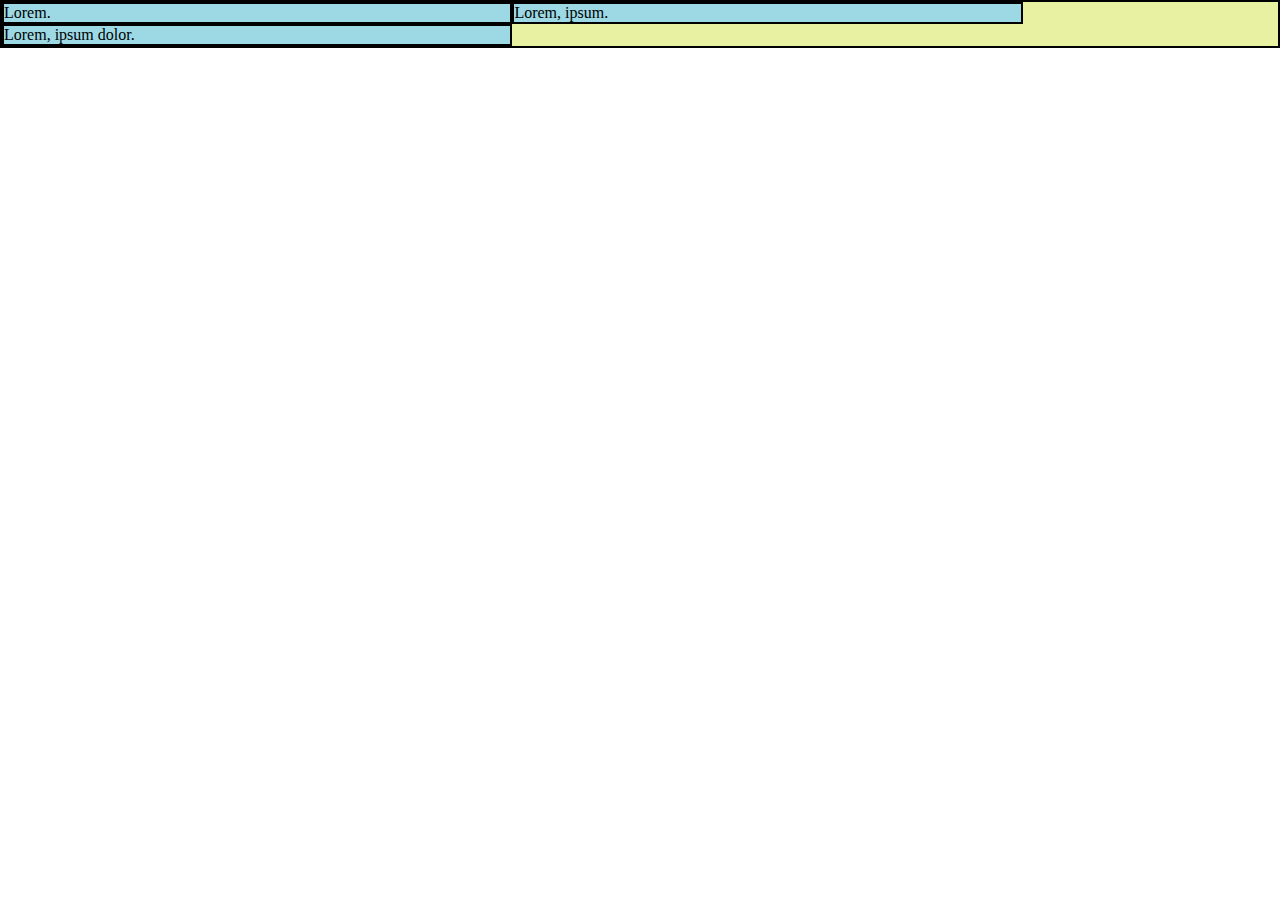
<file: basic1/index.html>
<!DOCTYPE html>
<html lang="en">

<head>
    <meta charset="UTF-8">
    <meta http-equiv="X-UA-Compatible" content="IE=edge">
    <meta name="viewport" content="width=device-width, initial-scale=1.0">
    <title>flex.basic1</title>
    <link rel="stylesheet" href="style.css">
</head>

<body>
<div class="container">
    <div class="item">Lorem.</div>
    <div class="item">Lorem, ipsum.</div>
    <div class="item">Lorem, ipsum dolor.</div>
</div>
</body>

</html>
</file>
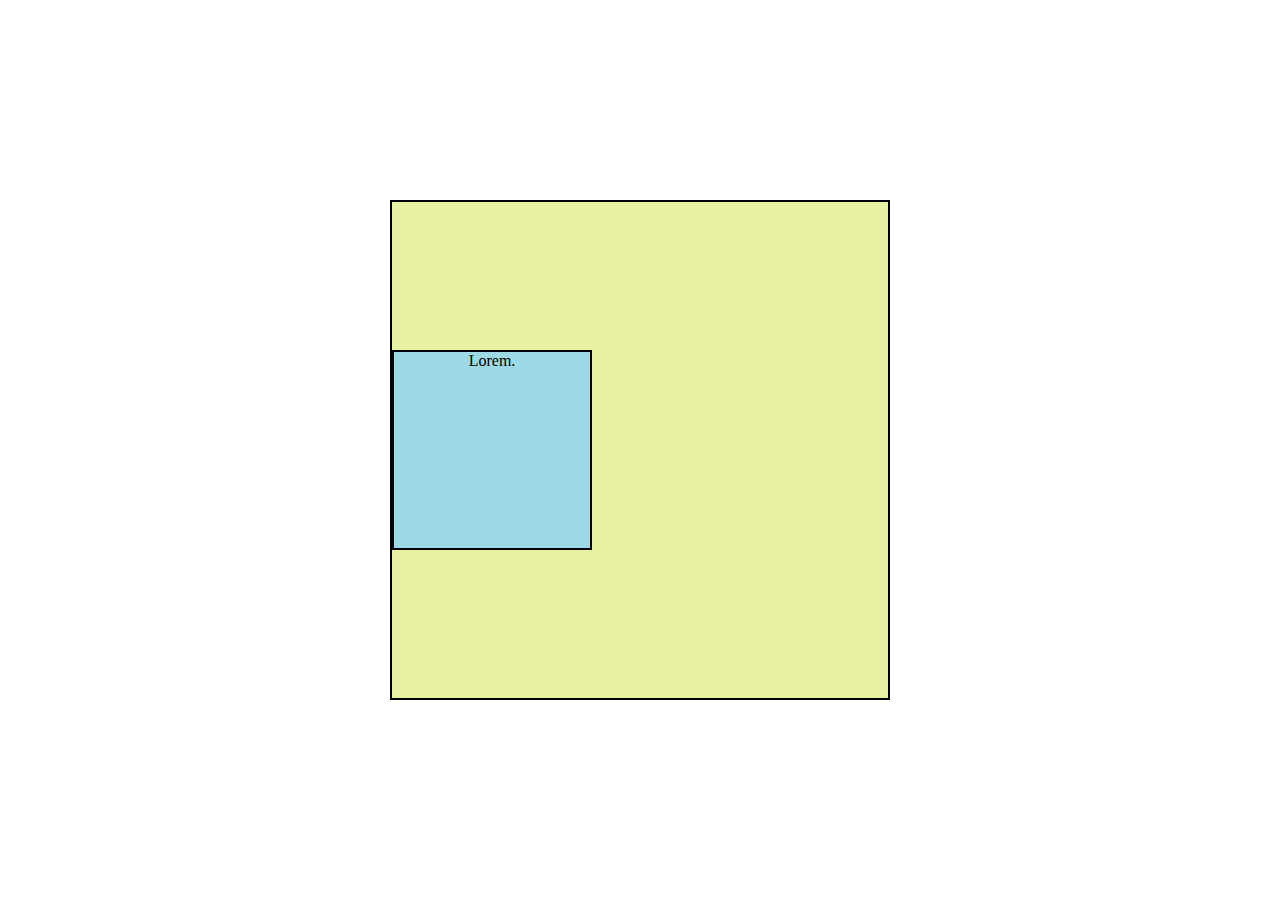
<file: basic10/index.html>
<!DOCTYPE html>
<html lang="en">

<head>
    <meta charset="UTF-8">
    <meta http-equiv="X-UA-Compatible" content="IE=edge">
    <meta name="viewport" content="width=device-width, initial-scale=1.0">
    <title>flex.basic10</title>
    <link rel="stylesheet" href="style.css">
</head>

<body>
    <div class="container">
        <span class="item">Lorem.</dspan>
    </div>
</body>

</html>
</file>
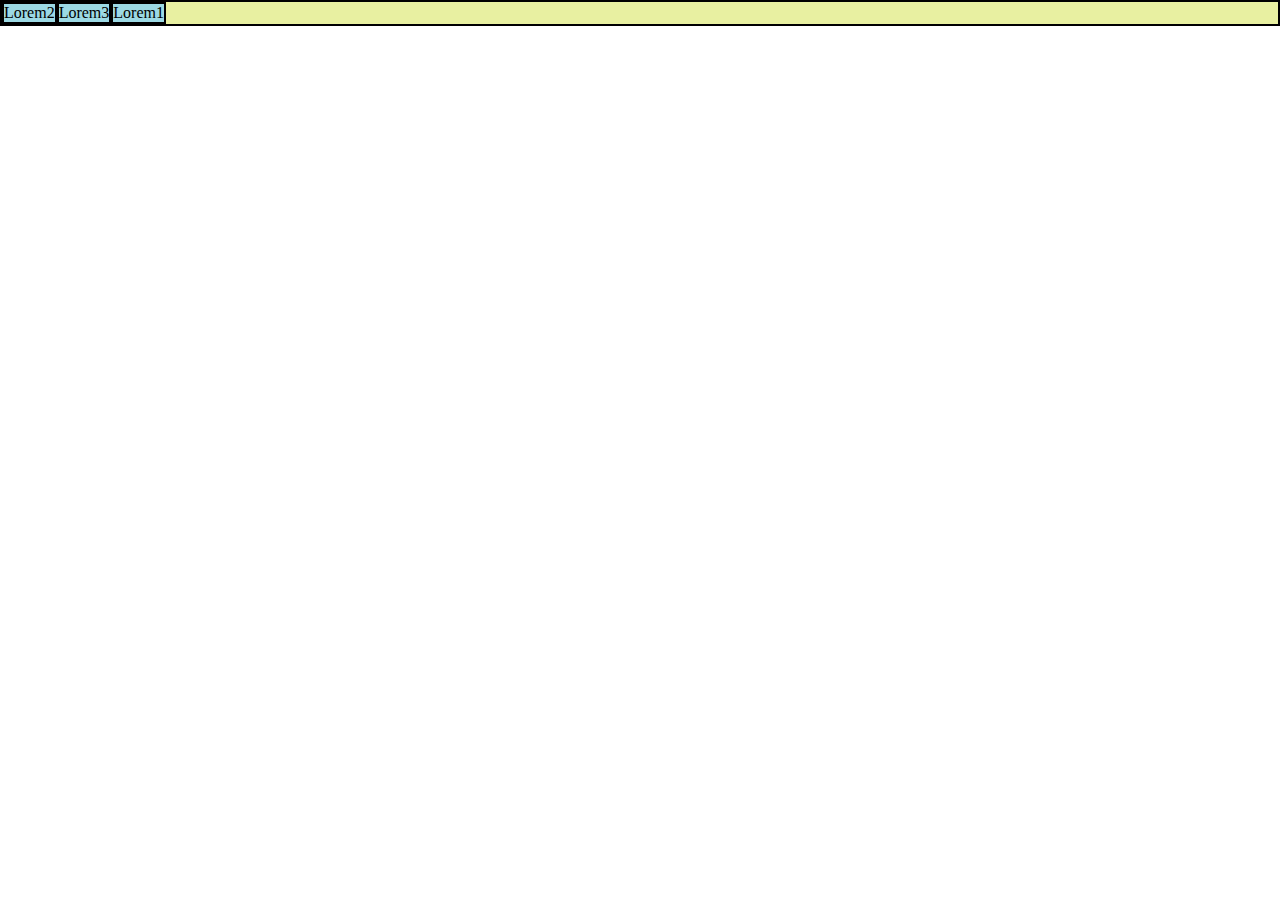
<file: basic11/index.html>
<!DOCTYPE html>
<html lang="en">

<head>
    <meta charset="UTF-8">
    <meta http-equiv="X-UA-Compatible" content="IE=edge">
    <meta name="viewport" content="width=device-width, initial-scale=1.0">
    <title>flex.basic11</title>
    <link rel="stylesheet" href="style.css">
</head>

<body>
<div class="container">
    <div class="item">Lorem1</div>
    <div class="item">Lorem2</div>
    <div class="item">Lorem3</div>
</div>
</body>

</html>
</file>
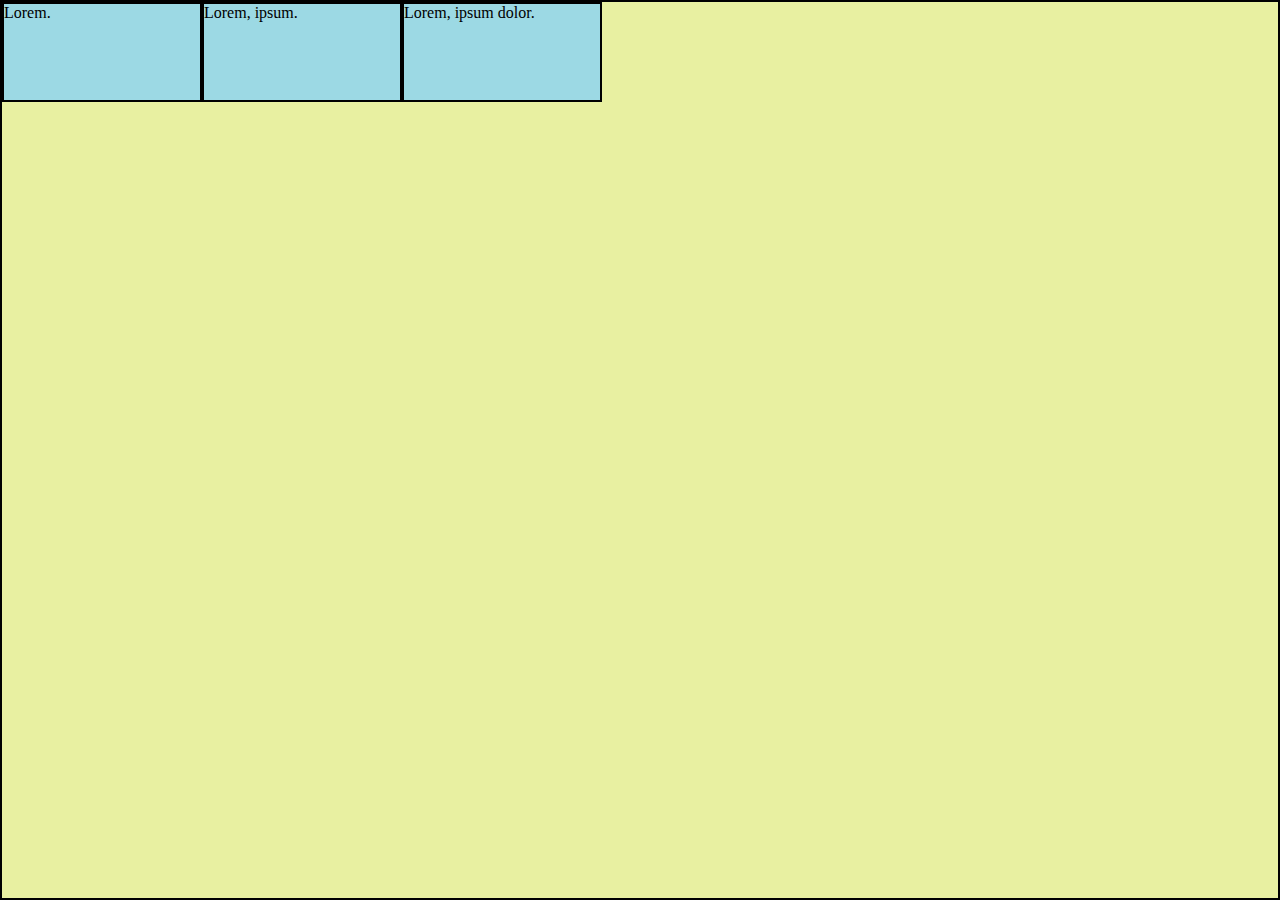
<file: basic2/index.html>
<!DOCTYPE html>
<html lang="en">

<head>
    <meta charset="UTF-8">
    <meta http-equiv="X-UA-Compatible" content="IE=edge">
    <meta name="viewport" content="width=device-width, initial-scale=1.0">
    <title>flex.basic2</title>
    <link rel="stylesheet" href="style.css">
</head>

<body>
<div class="container">
    <div class="item">Lorem.</div>
    <div class="item">Lorem, ipsum.</div>
    <div class="item">Lorem, ipsum dolor.</div>
</div>
</body>

</html>
</file>
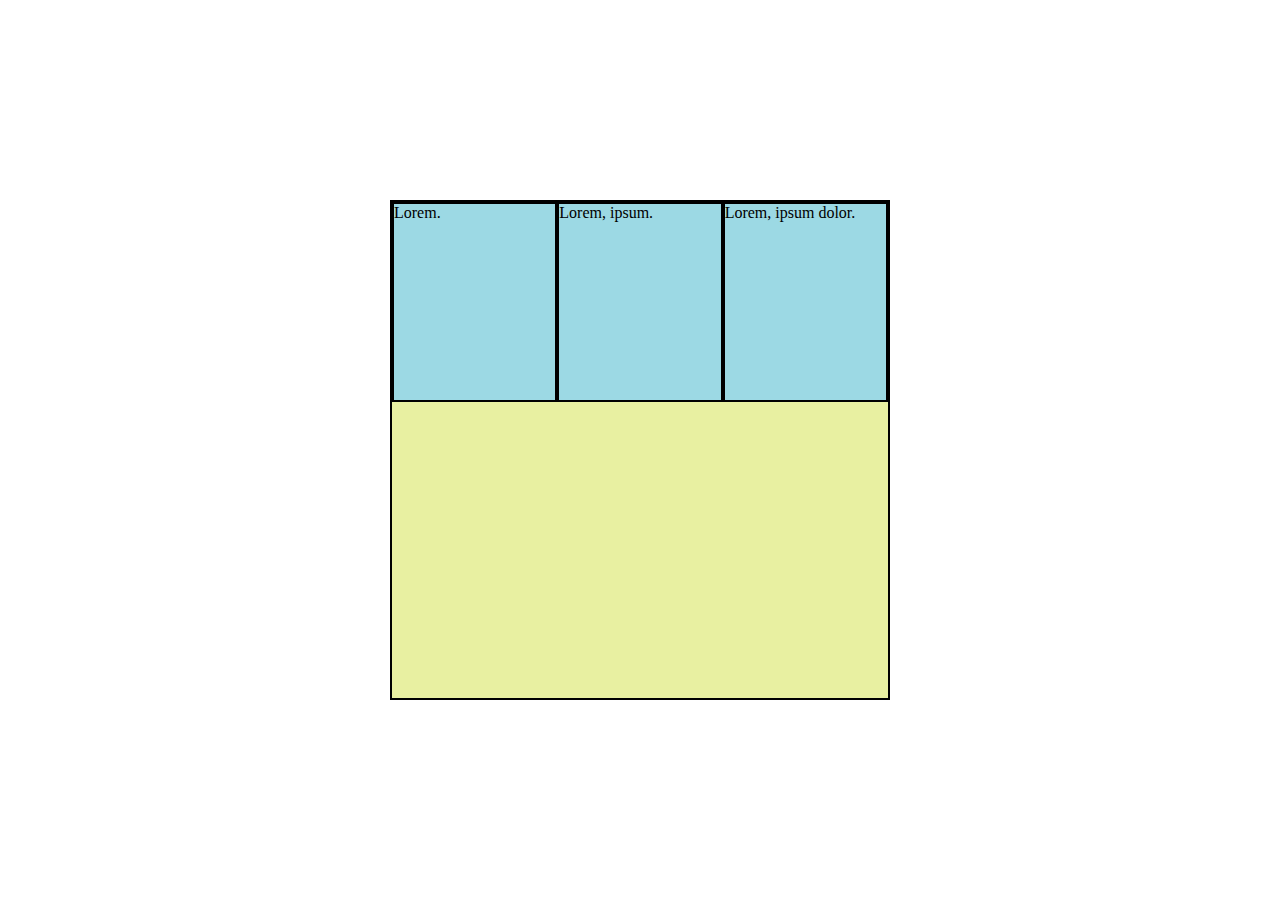
<file: basic3/index.html>
<!DOCTYPE html>
<html lang="en">

<head>
    <meta charset="UTF-8">
    <meta http-equiv="X-UA-Compatible" content="IE=edge">
    <meta name="viewport" content="width=device-width, initial-scale=1.0">
    <title>flex.basic3</title>
    <link rel="stylesheet" href="style.css">
</head>

<body>
<div class="container">
    <div class="item">Lorem.</div>
    <div class="item">Lorem, ipsum.</div>
    <div class="item">Lorem, ipsum dolor.</div>
</div>
</body>

</html>
</file>
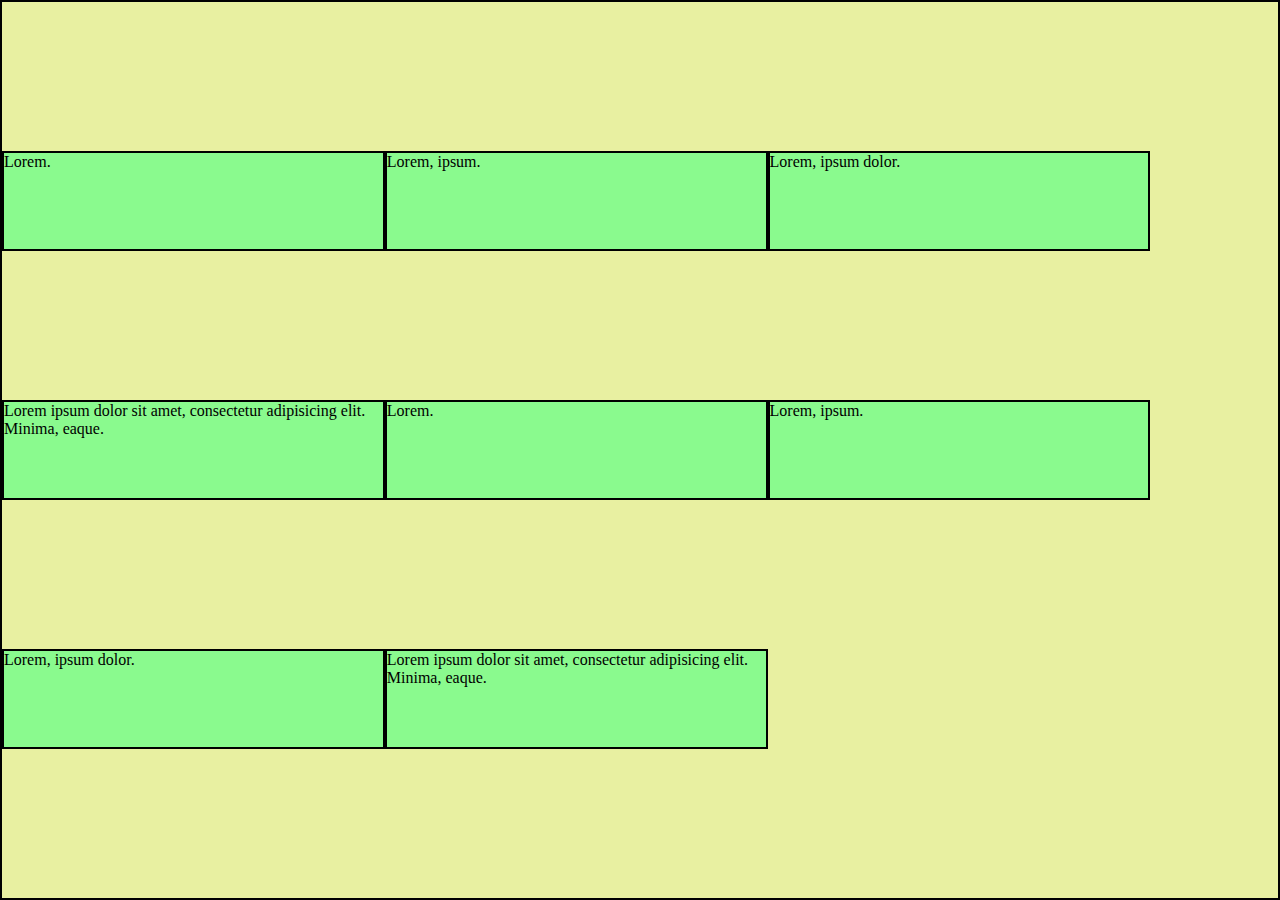
<file: basic4/index.html>
<!DOCTYPE html>
<html lang="en">

<head>
    <meta charset="UTF-8">
    <meta http-equiv="X-UA-Compatible" content="IE=edge">
    <meta name="viewport" content="width=device-width, initial-scale=1.0">
    <title>flex.basic4</title>
    <link rel="stylesheet" href="style.css">
</head>

<body>
<div class="container">
    <div class="item">Lorem.</div>
    <div class="item">Lorem, ipsum.</div>
    <div class="item">Lorem, ipsum dolor.</div>
    <div class="item">Lorem ipsum dolor sit amet, consectetur adipisicing elit. Minima, eaque.</div>
    <div class="item">Lorem.</div>
    <div class="item">Lorem, ipsum.</div>
    <div class="item">Lorem, ipsum dolor.</div>
    <div class="item">Lorem ipsum dolor sit amet, consectetur adipisicing elit. Minima, eaque.</div>
</div>
</body>

</html>
</file>
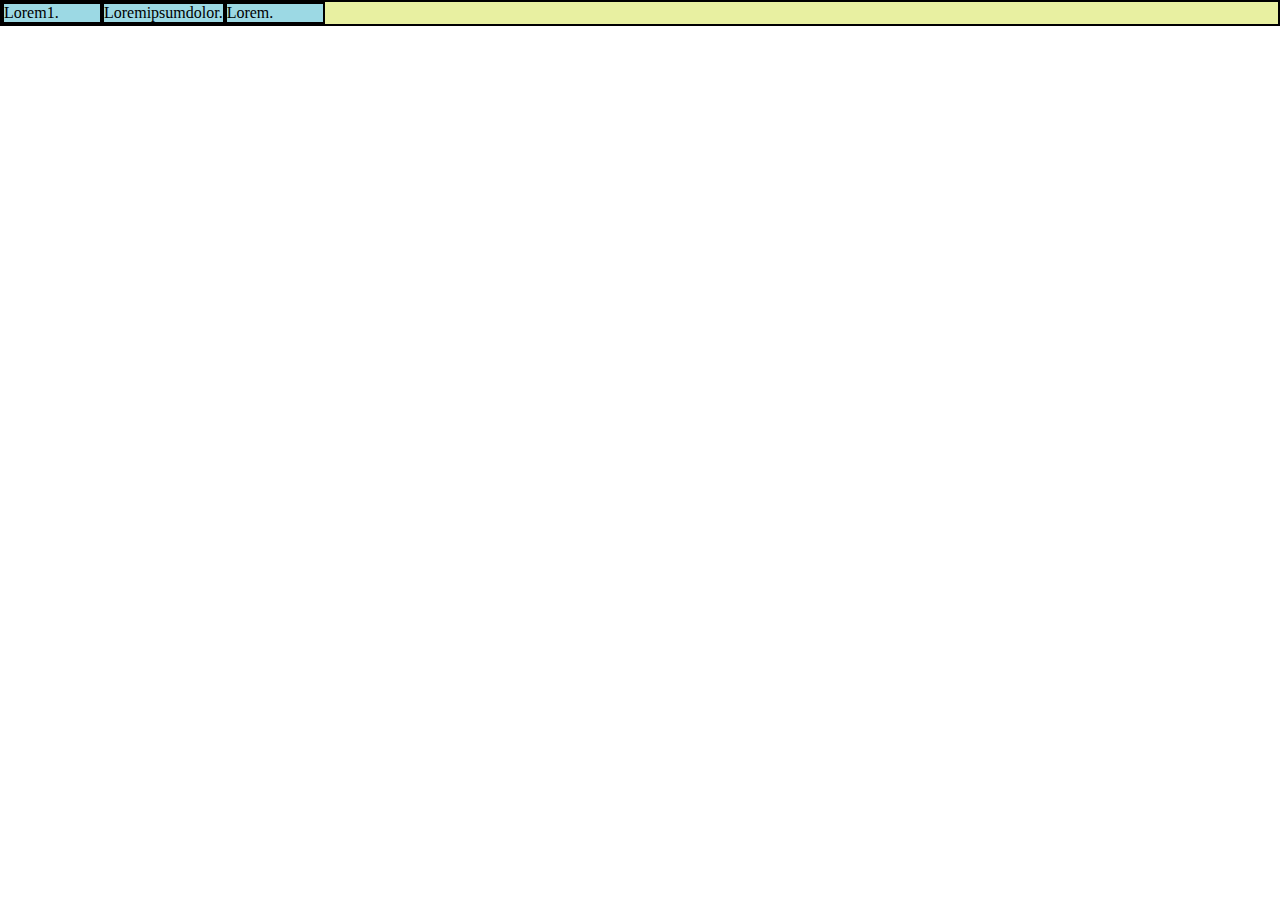
<file: basic5/index.html>
<!DOCTYPE html>
<html lang="en">

<head>
    <meta charset="UTF-8">
    <meta http-equiv="X-UA-Compatible" content="IE=edge">
    <meta name="viewport" content="width=device-width, initial-scale=1.0">
    <title>flex.basic5</title>
    <link rel="stylesheet" href="style.css">
</head>

<body>
<div class="container">
    <div class="item">Lorem1.</div>
    <div class="item">Loremipsumdolor.</div>
    <div class="item">Lorem.</div>
</div>
</body>

</html>
</file>
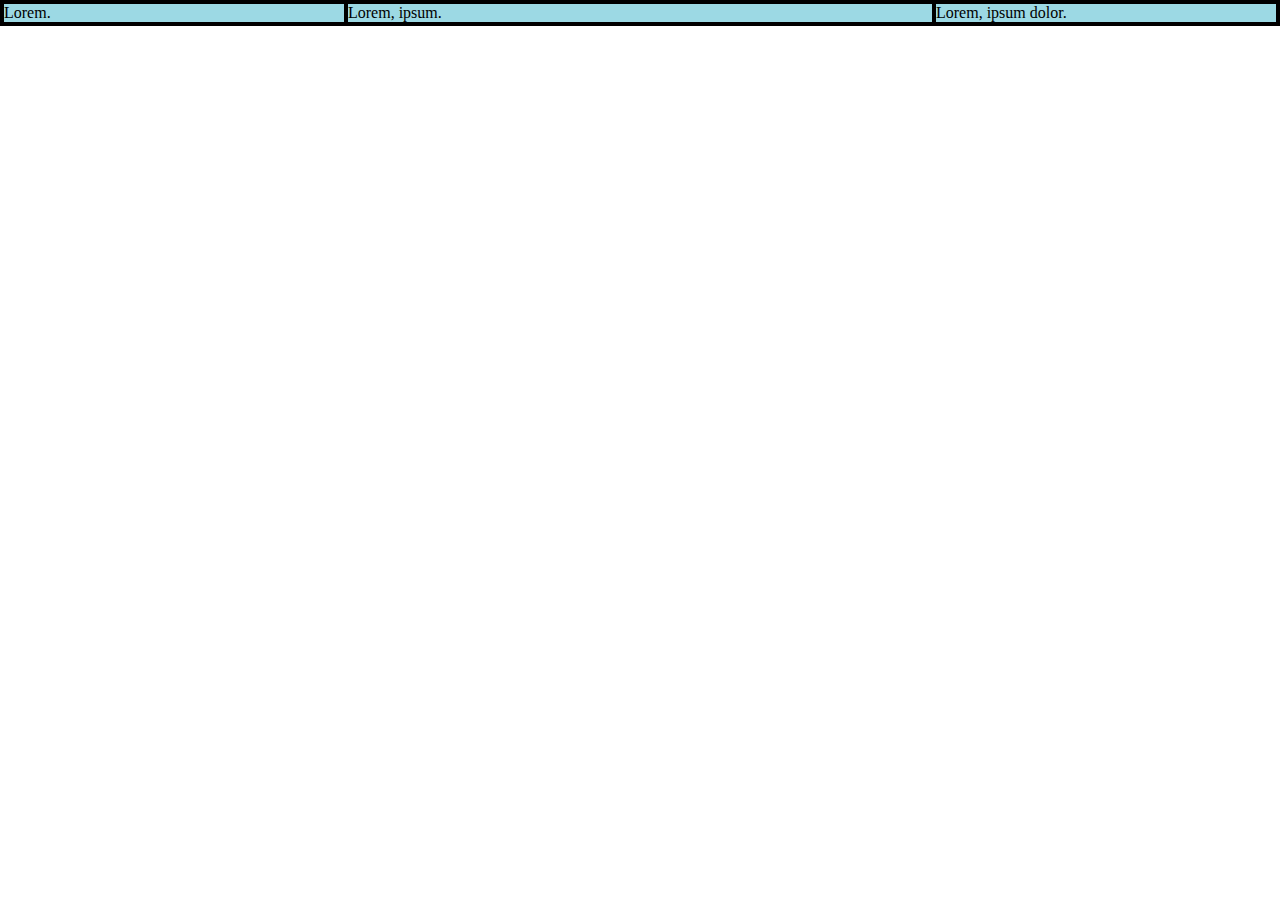
<file: basic6/index.html>
<!DOCTYPE html>
<html lang="en">

<head>
    <meta charset="UTF-8">
    <meta http-equiv="X-UA-Compatible" content="IE=edge">
    <meta name="viewport" content="width=device-width, initial-scale=1.0">
    <title>flex.basic6</title>
    <link rel="stylesheet" href="style.css">
</head>

<body>
    <div class="container">
        <div class="item">Lorem.</div>
        <div class="item">Lorem, ipsum.</div>
        <div class="item">Lorem, ipsum dolor.</div>
    </div>
</body>

</html>
</file>
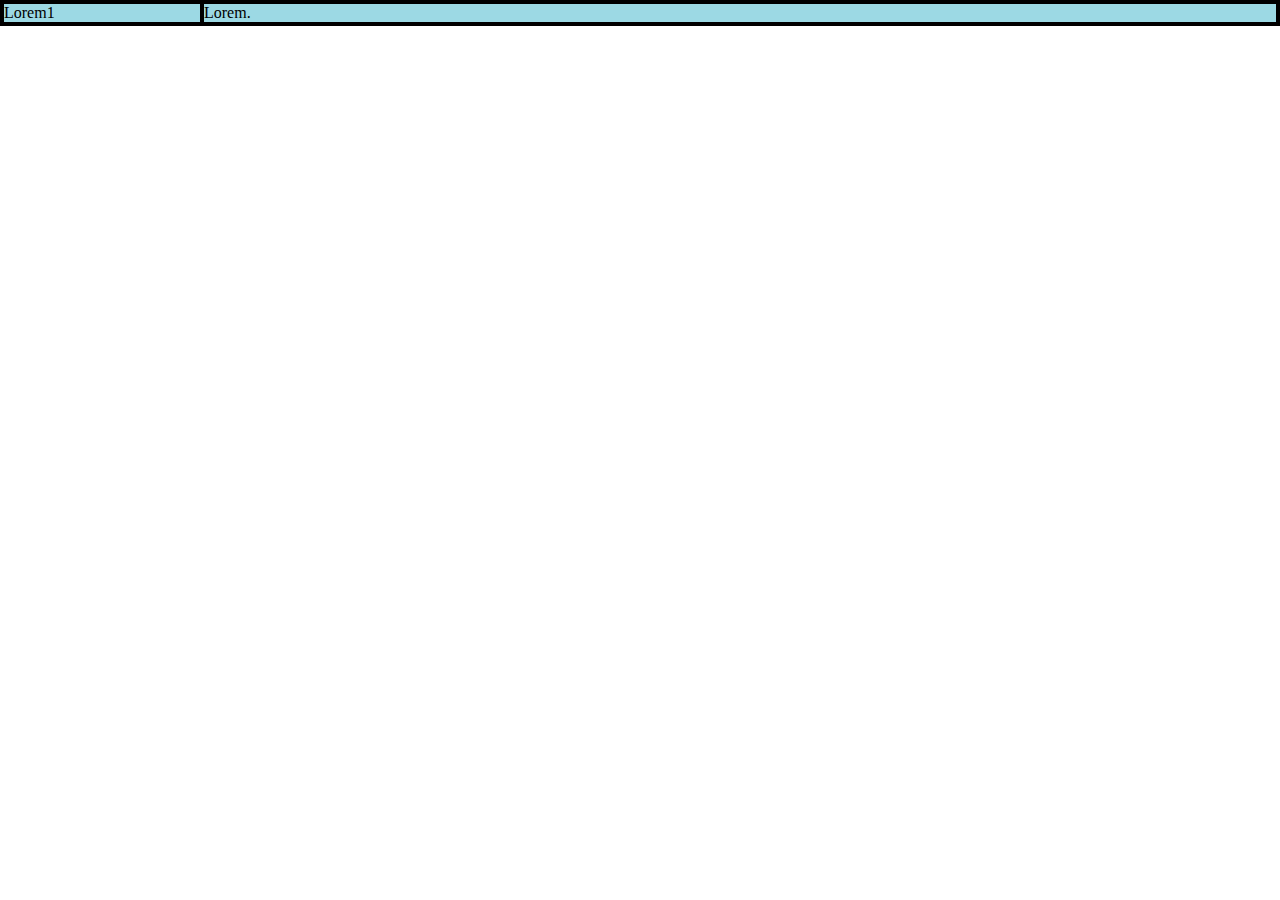
<file: basic7/index.html>
<!DOCTYPE html>
<html lang="en">

<head>
    <meta charset="UTF-8">
    <meta http-equiv="X-UA-Compatible" content="IE=edge">
    <meta name="viewport" content="width=device-width, initial-scale=1.0">
    <title>flex.basic7</title>
    <link rel="stylesheet" href="style.css">
</head>

<body>
    <div class="container">
        <div class="item">Lorem1</div>
        <div class="item">Lorem.</div>
    </div>
</body>

</html>
</file>
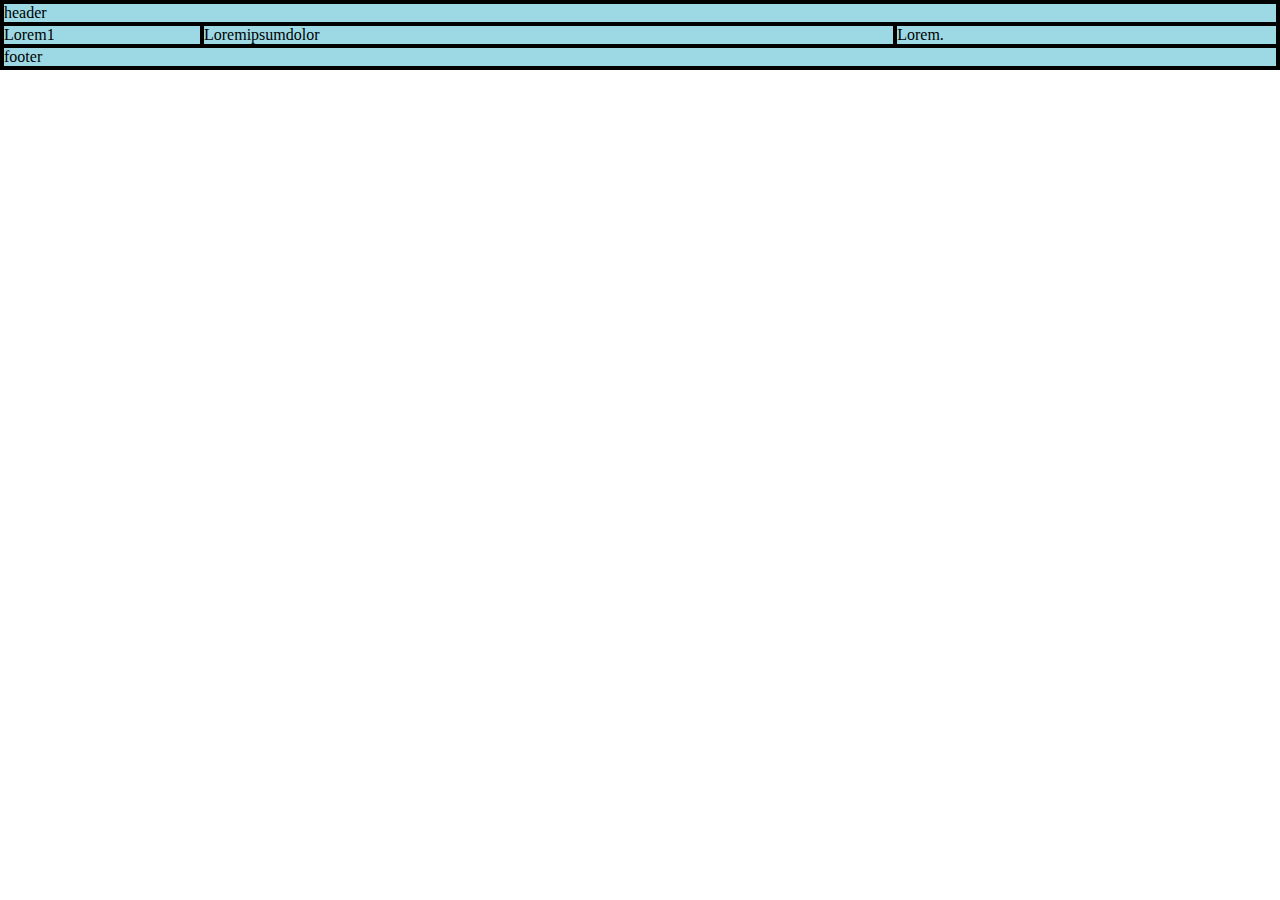
<file: basic8/index.html>
<!DOCTYPE html>
<html lang="en">

<head>
    <meta charset="UTF-8">
    <meta http-equiv="X-UA-Compatible" content="IE=edge">
    <meta name="viewport" content="width=device-width, initial-scale=1.0">
    <title>flex.basic8</title>
    <link rel="stylesheet" href="style.css">
</head>

<body>
    <div class="container">
        <div class="item">header</div>
        <div class="item">Lorem1</div>
        <div class="item">Loremipsumdolor</div>
        <div class="item">Lorem.</div>
        <div class="item">footer</div>
    </div>
</body>

</html>
</file>
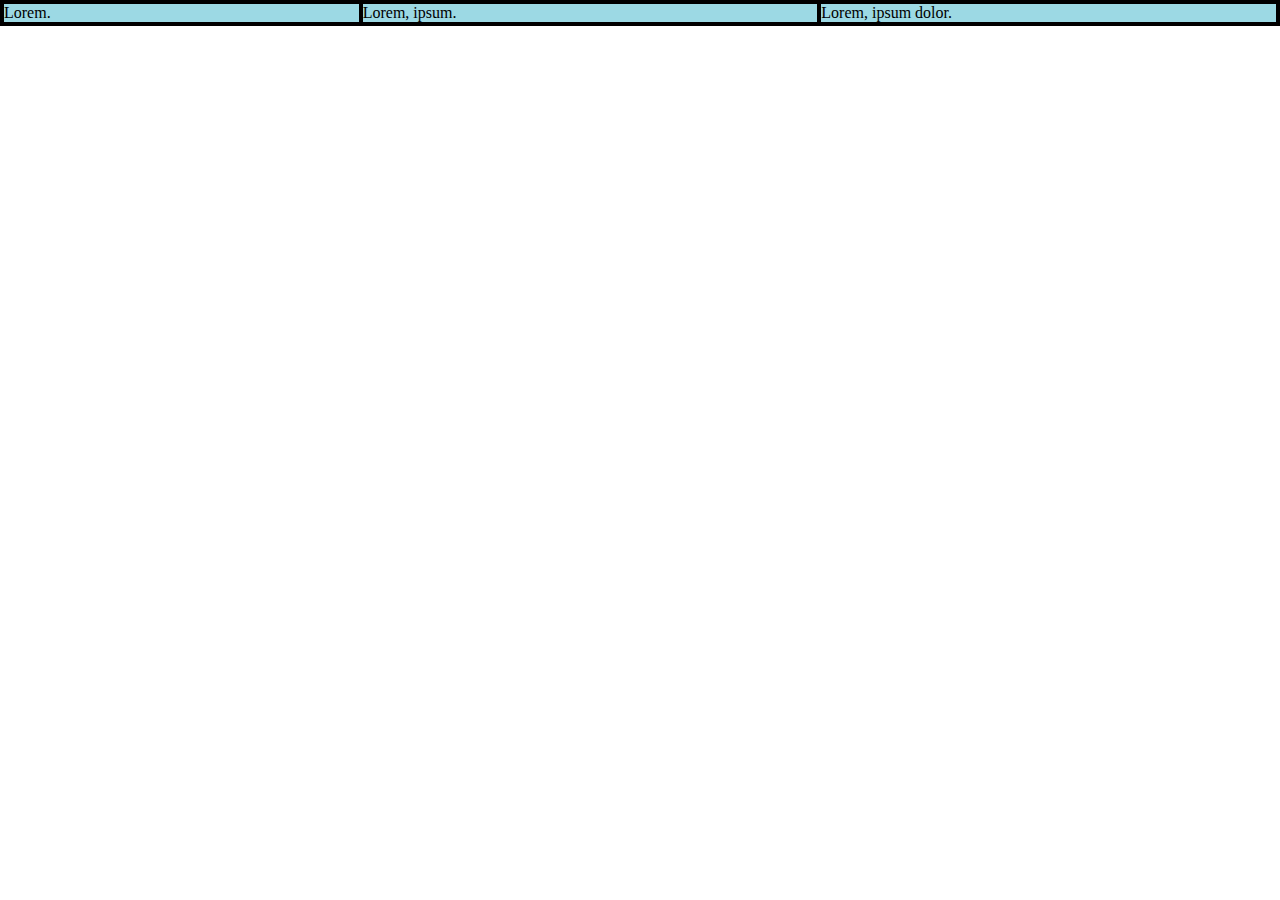
<file: basic9/index.html>
<!DOCTYPE html>
<html lang="en">

<head>
    <meta charset="UTF-8">
    <meta http-equiv="X-UA-Compatible" content="IE=edge">
    <meta name="viewport" content="width=device-width, initial-scale=1.0">
    <title>flex.basic9</title>
    <link rel="stylesheet" href="style.css">
</head>

<body>
    <div class="container">
        <div class="item">Lorem.</div>
        <div class="item">Lorem, ipsum.</div>
        <div class="item">Lorem, ipsum dolor.</div>
    </div>
</body>

</html>
</file>
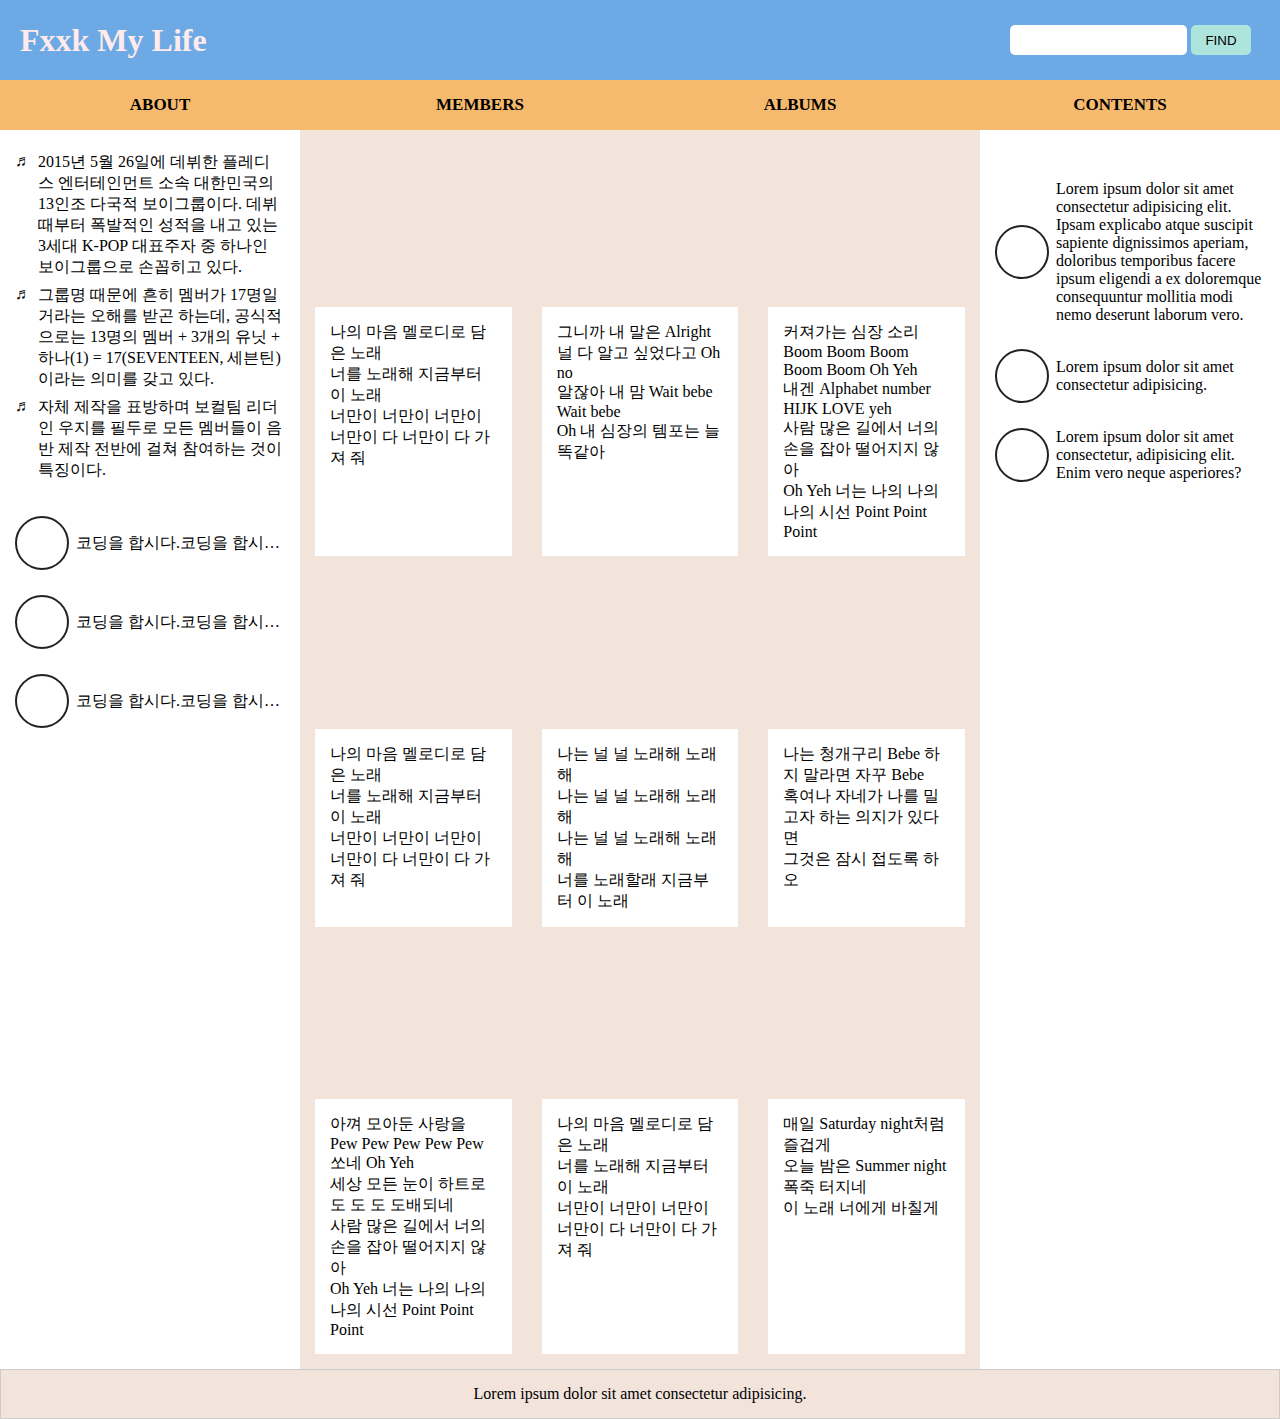
<file: web-flex/index.html>
<!DOCTYPE html>
<html lang="en">

<head>
    <meta charset="UTF-8">
    <meta http-equiv="X-UA-Compatible" content="IE=edge">
    <meta name="viewport" content="width=device-width, initial-scale=1.0">
    <title>SVT</title>
    <link rel="stylesheet" href="style.css">

    <!-- Favicon -->
    <link rel="icon" type="image/png" sizes="32x32" href="favicon-32x32.png">
    <link rel="icon" type="image/png" sizes="96x96" href="favicon-96x96.png">
    <link rel="icon" type="image/png" sizes="16x16" href="favicon-16x16.png">

</head>

<body>
    <div class="wrap">
        <div class="header">
            <h1 class="title">Fxxk My Life</h1>
            <form action="#" class="form">
                <input type="search" class="search">
                <input type="submit" value="FIND">
            </form>
        </div><!-- //.header -->
        <ul class="menu">
            <li><a href="#" class="menu-link">ABOUT</a></li>
            <li><a href="#" class="menu-link">MEMBERS</a></li>
            <li><a href="#" class="menu-link">ALBUMS</a></li>
            <li><a href="#" class="menu-link">CONTENTS</a></li>
        </ul><!-- //menu -->
        <section class="primary">
            <ul class="card-list">
                <li class="card-item">
                    <div class="card-img"></div>
                    <div class="card-desc">
                        나의 마음 멜로디로 담은 노래<br>너를 노래해 지금부터 이 노래<br>너만이 너만이 너만이<br>
                        너만이 다 너만이 다 가져 줘
                    </div>
                </li>
                <li class="card-item">
                    <div class="card-img"></div>
                    <div class="card-desc">
                        그니까 내 말은 Alright<br>널 다 알고 싶었다고 Oh no<br>알잖아 내 맘 Wait bebe Wait bebe<br>Oh 내 심장의 템포는 늘 똑같아
                    </div>
                </li>
                <li class="card-item">
                    <div class="card-img"></div>
                    <div class="card-desc">
                        커져가는 심장 소리
                        Boom Boom Boom Boom Boom Oh Yeh<br>내겐 Alphabet number HIJK LOVE yeh<br>사람 많은 길에서 너의 손을 잡아 떨어지지
                        않아<br>Oh Yeh 너는 나의 나의 나의 시선 Point Point Point
                    </div>
                </li>
                <li class="card-item">
                    <div class="card-img"></div>
                    <div class="card-desc">
                        나의 마음 멜로디로 담은 노래<br>너를 노래해 지금부터 이 노래<br>너만이 너만이 너만이<br>너만이 다 너만이 다 가져 줘
                    </div>
                </li>
                <li class="card-item">
                    <div class="card-img"></div>
                    <div class="card-desc">
                        나는 널 널 노래해 노래해<br>나는 널 널 노래해 노래해<br>나는 널 널 노래해 노래해<br>너를 노래할래 지금부터 이 노래

                    </div>
                </li>
                <li class="card-item">
                    <div class="card-img"></div>
                    <div class="card-desc">
                        나는 청개구리 Bebe 하지 말라면 자꾸 Bebe<br>혹여나 자네가 나를 밀고자 하는 의지가 있다면<br>그것은 잠시 접도록 하오
                    </div>
                </li>
                <li class="card-item">
                    <div class="card-img"></div>
                    <div class="card-desc">
                        아껴 모아둔 사랑을<br>Pew Pew Pew Pew Pew 쏘네 Oh Yeh<br>세상 모든 눈이 하트로 도 도 도 도배되네<br>사람 많은 길에서 너의 손을 잡아
                        떨어지지 않아<br> Oh Yeh 너는 나의 나의 나의 시선 Point Point Point
                    </div>
                </li>
                <li class="card-item">
                    <div class="card-img"></div>
                    <div class="card-desc">
                        나의 마음 멜로디로 담은 노래<br>너를 노래해 지금부터 이 노래<br>너만이 너만이 너만이<br>너만이 다 너만이 다 가져 줘
                    </div>
                </li>
                <li class="card-item">
                    <div class="card-img"></div>
                    <div class="card-desc">
                        매일 Saturday night처럼 즐겁게<br>오늘 밤은 Summer night 폭죽 터지네<br>이 노래 너에게 바칠게
                    </div>
                </li>
            </ul>
        </section><!-- //primary -->
        <div class="secondard secondard1">
            <ul class="info-list">
                <li class="info-list-item">
                    2015년 5월 26일에 데뷔한 플레디스 엔터테인먼트 소속 대한민국의 13인조 다국적 보이그룹이다. 데뷔 때부터 폭발적인 성적을 내고 있는 3세대 K-POP 대표주자 중 하나인
                    보이그룹으로 손꼽히고 있다.
                </li>
                <li class="info-list-item">
                    그룹명 때문에 흔히 멤버가 17명일 거라는 오해를 받곤 하는데, 공식적으로는 13명의 멤버 + 3개의 유닛 + 하나(1) = 17(SEVENTEEN, 세븐틴)이라는 의미를 갖고
                    있다.
                </li>
                <li class="info-list-item">
                    자체 제작을 표방하며 보컬팀 리더인 우지를 필두로 모든 멤버들이 음반 제작 전반에 걸쳐 참여하는 것이 특징이다.
                </li>
            </ul><!-- //.info-list -->
            <ul class="user-list">
                <li class="user-item">
                    <div class="user-photo"></div>
                    <p class="user-name">
                        코딩을 합시다.코딩을 합시다.코딩을 합시다.코딩을 합시다.
                    </p>
                </li>
                <li class="user-item">
                    <div class="user-photo"></div>
                    <p class="user-name">
                        코딩을 합시다.코딩을 합시다.코딩을 합시다.코딩을 합시다.
                    </p>
                </li>
                <li class="user-item">
                    <div class="user-photo"></div>
                    <p class="user-name">
                        코딩을 합시다.코딩을 합시다.코딩을 합시다.코딩을 합시다.
                    </p>
                </li>
            </ul><!-- //.user-list -->
        </div><!-- //.secondard secondard1 -->
        <div class="secondard secondard2">
            <ul class="user-list">
                <li class="user-item">
                    <div class="user-photo"></div>
                    <p class="message-content">
                            Lorem ipsum dolor sit amet consectetur adipisicing elit. Ipsam explicabo atque suscipit
                            sapiente dignissimos aperiam, doloribus temporibus facere ipsum eligendi a ex doloremque
                            consequuntur mollitia modi nemo deserunt laborum vero.
                        </p>
                </li>
                <li class="user-item">
                    <div class="user-photo"></div>
                    <p class="message-content">
                        Lorem ipsum dolor sit amet consectetur adipisicing.
                    </p>
                </li>
                <li class="user-item">
                    <div class="user-photo"></div>
                    <p class="message-content">
                        Lorem ipsum dolor sit amet consectetur, adipisicing elit. Enim vero neque asperiores?
                    </p>
                </li>

            </ul>
        </div><!-- //.secondard secondard2 -->
        <footer>
            Lorem ipsum dolor sit amet consectetur adipisicing.
        </footer>
    </div>
</body>

</html>
</file>
<file: basic1/style.css>
@charset "UTF-8";

* {
    margin: 0;
    padding: 0;
    box-sizing: border-box;
}

.container {
    border: 2px solid #000;
    background-color: #e8f0a1;
    display: flex;
    /* display: inline-flex;글자같은 성질이 됨 */
    flex-direction: row;
    /* 이게 기본값 */
    /* flex-direction: row-reverse; */
    /* flex-direction: column; */
    /* flex-direction: column-reverse; */

    /* 줄 넘김 처리 */
    flex-wrap: wrap;
    /* 나머지 하나는 떨어져라 */
    /* flex-wrap: wrap-reverse; */

    /* 메인축 방향과 줄넘김 축약형 */
    flex-flow:row wrap;
    /* flex-flow:row nowrap; */

}

.container .item {
    border: 2px solid #000;
    background-color: #9cd9e4;
    width: 40%;
}
</file>
<file: basic10/style.css>
@charset "UTF-8";

* {
    margin: 0;
    padding: 0;
    box-sizing: border-box;
}

body{
    display: flex;
    justify-content: center;
    align-items: center;
    height: 100vh;
}

.container {
    border: 2px solid #000;
    background-color: #e8f0a1;
    display: flex;
    width: 500px;
    height: 500px;
    text-align: center;


}

.container .item {
    border: 2px solid #000;
    background-color: #9cd9e4;
    width: 200px;
    height: 200px;
    /* align-self: ; 셀프로 정렬하겠다~
    center 가운데에
     */
    align-self: flex-start;
    align-self: flex-end;
    align-self: center;
}
</file>
<file: basic11/style.css>
@charset "UTF-8";

* {
    margin: 0;
    padding: 0;
    box-sizing: border-box;
}

.container {
    border: 2px solid #000;
    background-color: #e8f0a1;
    display: flex;

}

.container .item {
    border: 2px solid #000;
    background-color: #9cd9e4;
    

}

.container .item:nth-child(1){order:3}
.container .item:nth-child(2){order:1}
.container .item:nth-child(3){order:2}
</file>
<file: basic2/style.css>
@charset "UTF-8";

* {
    margin: 0;
    padding: 0;
    box-sizing: border-box;
}

.container {
    border: 2px solid #000;
    background-color: #e8f0a1;

}

.container .item {
    border: 2px solid #000;
    background-color: #9cd9e4;

}

.container{
    display: flex;
    height: 100vh;
    /* 메인축 방향으로 이동 */
    /* justify-content: flex-start; 기본값 */
    /* justify-content: flex-end; */
    /* justify-content: center; */
    /* justify-content: space-around; */
    /* justify-content: space-between; */
    /* justify-content: space-evenly; */

    /* 메인축과 크로스방향으로 이동(오뎅 먹는 방향) */
    /* align-items: stretch; 기본값(부모의 높이를 따라감) */
    /* align-items: center; */
    /* align-items: flex-start; */
    /* align-items: flex-end; */
    align-items: stretch;

}

.container .item{
    height: 100px;
    width: 200px;
}
</file>
<file: basic3/style.css>
@charset "UTF-8";

* {
    margin: 0;
    padding: 0;
    box-sizing: border-box;
}

body {
    display: flex;
    justify-self: center;
    align-items: center;
    height: 100vh;
}

.container {
    border: 2px solid #000;
    background-color: #e8f0a1;
    width: 500px;
    height: 500px;
    display: flex;
    /* justify-self: center;
    align-items: center; */

}

.container .item {
    border: 2px solid #000;
    background-color: #9cd9e4;
    width: 200px;height: 200px;

}

.container {}

.container .item {}
</file>
<file: basic4/style.css>
@charset "UTF-8";

* {
    margin: 0;
    padding: 0;
    box-sizing: border-box;
}

body {

}

.container {
    border: 2px solid #000;
    background-color: #e8f0a1;


}

.container .item {
    border: 2px solid #000;
    background-color: #8afa8e;


}

.container {
    display: flex;
    flex-wrap: wrap;
    height: 100vh;
    align-content: center;
    align-content: flex-start;
    align-content: flex-end;
    align-content: space-around;
    align-content: space-between;
    align-content: space-evenly;

}

.container .item {
    width: 30%;height: 100px;
}
</file>
<file: basic5/style.css>
@charset "UTF-8";

* {
    margin: 0;
    padding: 0;
    box-sizing: border-box;
}

.container {
    border: 2px solid #000;
    background-color: #e8f0a1;

}

.container .item {
    border: 2px solid #000;
    background-color: #9cd9e4;

}

.container {
    display: flex;
}

.container .item {
    /* 줄어들어라! 늘어나지 마라. */
    /* flex-basis: auto; */   /* 기본값 */
    flex-basis: 100px;
    /* width: 100px; */

    /* 늘어나지 마라! */
    /* 0-false,0을 제외한 나머지 숫자는 true */
    flex-grow: 0;
    /* flex-grow: 1; */

    /* 줄어들어라 */
   /*  flex-shrink: 1 *//* 기본값 */;

}
</file>
<file: basic6/style.css>
@charset "UTF-8";

* {
    margin: 0;
    padding: 0;
    box-sizing: border-box;
}

.container {
    border: 2px solid #000;
    background-color: #e8f0a1;

}

.container .item {
    border: 2px solid #000;
    background-color: #9cd9e4;

}

.container{
    display: flex;

}

.container .item{
   flex-grow: 0;
   width: 100px;
   flex-grow: 1;

}

.container .item:nth-child(1){flex-grow: 1;}
.container .item:nth-child(2){flex-grow: 2;}
.container .item:nth-child(3){flex-grow: 1;}
</file>
<file: basic7/style.css>
@charset "UTF-8";

* {
    margin: 0;
    padding: 0;
    box-sizing: border-box;
}

.container {
    border: 2px solid #000;
    background-color: #e8f0a1;

}

.container .item {
    border: 2px solid #000;
    background-color: #9cd9e4;

}

.container{
    display: flex;

}

.container .item{


}

.container .item:nth-child(1){
    width: 200px;
    flex-shrink: 0;
}
.container .item:nth-child(2){
    width: 200px;
    flex-grow: 1;
}
</file>
<file: basic8/style.css>
@charset "UTF-8";

* {
    margin: 0;
    padding: 0;
    box-sizing: border-box;
}

.container {
    border: 2px solid #000;
    background-color: #e8f0a1;

}

.container .item {
    border: 2px solid #000;
    background-color: #9cd9e4;

}

.container {
    display: flex;
    flex-wrap: wrap;

}

.container .item {
    width: 30%;


}

.container .item:nth-child(1) {
    width: 100%;
    flex-grow: 1;
}
.container .item:nth-child(2) {
   width: 200px;
    flex-shrink: 0;
}

.container .item:nth-child(3) {
    width: 200px;
    flex-grow: 1;
}

.container .item:nth-child(4) {

    flex-shrink: 0;
}

.container .item:nth-child(5) {
    flex-grow: 1;
    width: 100%;
}
</file>
<file: basic9/style.css>
@charset "UTF-8";

* {
    margin: 0;
    padding: 0;
    box-sizing: border-box;
}

.container {
    border: 2px solid #000;
    background-color: #e8f0a1;
    display: flex;
   

}

.container .item {
    border: 2px solid #000;
    background-color: #9cd9e4;
    flex: 1;
    flex: 1 1 0%;
    /* flex: flex-grow flex-shrink flex-basis */
    /* flex:0 1 auto; */
    flex: 1 1 300px;
    /* flex: grow 1; 늘어날 공간이 있다면 늘리겠다
flex-shrink:1;줄어들 공간이 있다면 줄어들겠다.
flex-basis:auto;넓이를 설정 했다면 그것을 인식하겠다 */

}

.container .item:nth-child(1) {
    width: 200px;
    flex: 1 0 auto;
    
}
</file>
<file: web-flex/style.css>
@charset "UTF-8";

* {
    padding: 0;
    margin: 0;
}

a {
    color: #000;
    text-decoration: none;
}

li {
    list-style: none;
}

body {
    background-color: #F2E3DB;
}

.wrap {
    display: flex;
    flex-wrap: wrap;
}

.header {
    width: 100%;
    height: 80px;
    background-color: #6DA9E4;
    color: #FFEBEB;
    display: flex;
    align-items: center;
    padding: 0 20px;
    /* justify-content: space-between; */
}

.header h1 {}

.header .form {
    margin-left: auto;
    width: 250px;
}

.header .form .search {
    border-radius: 5px;
    border: none;
    outline: none;
    height: 30px;
}


.header .form input[type="submit"] {
    border-radius: 5px;
    border: 0;
    width: 60px;
    height: 30px;
    background-color: #ADE4DB;
}

.menu {
    display: flex;
    width: 100%;
}

.menu li {
    width: 25%;
    background-color: #F6BA6F;
    text-align: center;
    transition: 0.3s;
}

.menu li:hover {
    width: 35%;
    background-color: #FFEBEB;
}

.menu li .menu-link {
    display: block;
    padding: 15px 0;
    font-weight: bold;
    font-size: 17px;
}

/* -------------------------- */
.primary {
    margin-top: 20px;
}

.primary .card-list {
    display: flex;
    flex-wrap: wrap;
}

.primary .card-list .card-item {
    width: 33.3333%;
    padding: 0 15px;
    box-sizing: border-box;
    padding-bottom: 15px;
    display: flex;
    flex-direction: column;
}

.primary .card-list .card-item .card-img {
    width: 100%;
    padding-bottom: 80%;
    background: url(https://img.allurekorea.com/allure/2021/10/style_616ea365ea335-916x1200.jpg);
    background-size: cover;
}

.primary .card-list .card-item .card-desc {
    background-color: #fff;
    padding: 15px;
    flex-grow: 1;
}

/* secondard */
.secondard {
    width: 300px;
    padding: 15px;
    box-sizing: border-box;
    background-color: #fff;
}

.info-list {}

.info-list .info-list-item {
    display: flex;
    margin: 7px 0;
}

.info-list .info-list-item::before {
    content: "♬";
    margin-right: 7px;
}

.user-list {
    margin-top: 35px;
}

.user-list .user-item {
    display: flex;
    align-items: center;
    margin-bottom: 25px;
}

.user-list .user-item .user-photo {
    width: 50px;
    height: 50px;
    background: url(https://nhim.splf.in/image/acnh/animal/Rex.png);
    background-size: cover;
    border: 2px solid #222;
    border-radius: 50%;
    flex-shrink: 0;
}

.user-list .user-item .user-name {
    overflow: hidden;
    text-overflow: ellipsis;
    white-space: nowrap;

    margin-left: 7px;
}

.user-list .user-item .message-content {
    margin-left: 7px;
}

/* 순서 바꾸기 */
.primary {
    order: 2;
    width: calc(100% - 600px);
}

.secondard1 {
    order: 1;
}

.secondard2 {
    order: 3;
}

footer {
    order: 4;
    width: 100%;
    border: 1px solid #ccc;
    text-align: center;
    line-height: 3;
}

@media (max-width:1200px) {
    .secondard {
        width: 200px;
    }

    .primary {
        width: 50%;
        flex-grow: 1;
    }
}

@media (max-width:1024px) {
    .primary .card-list .card-item {
        width: 50%;
    }

    .primary .card-list .card-item:last-child {
        display: none;
    }

}

@media (max-width:820px) {
    .secondard{
        width: 100%;
    }
}

@media (max-width:600px) {
    .secondard1{
        order:2;
    }
    .primary .card-list .card-item {
        width: 100%;
    }
}
</file>
